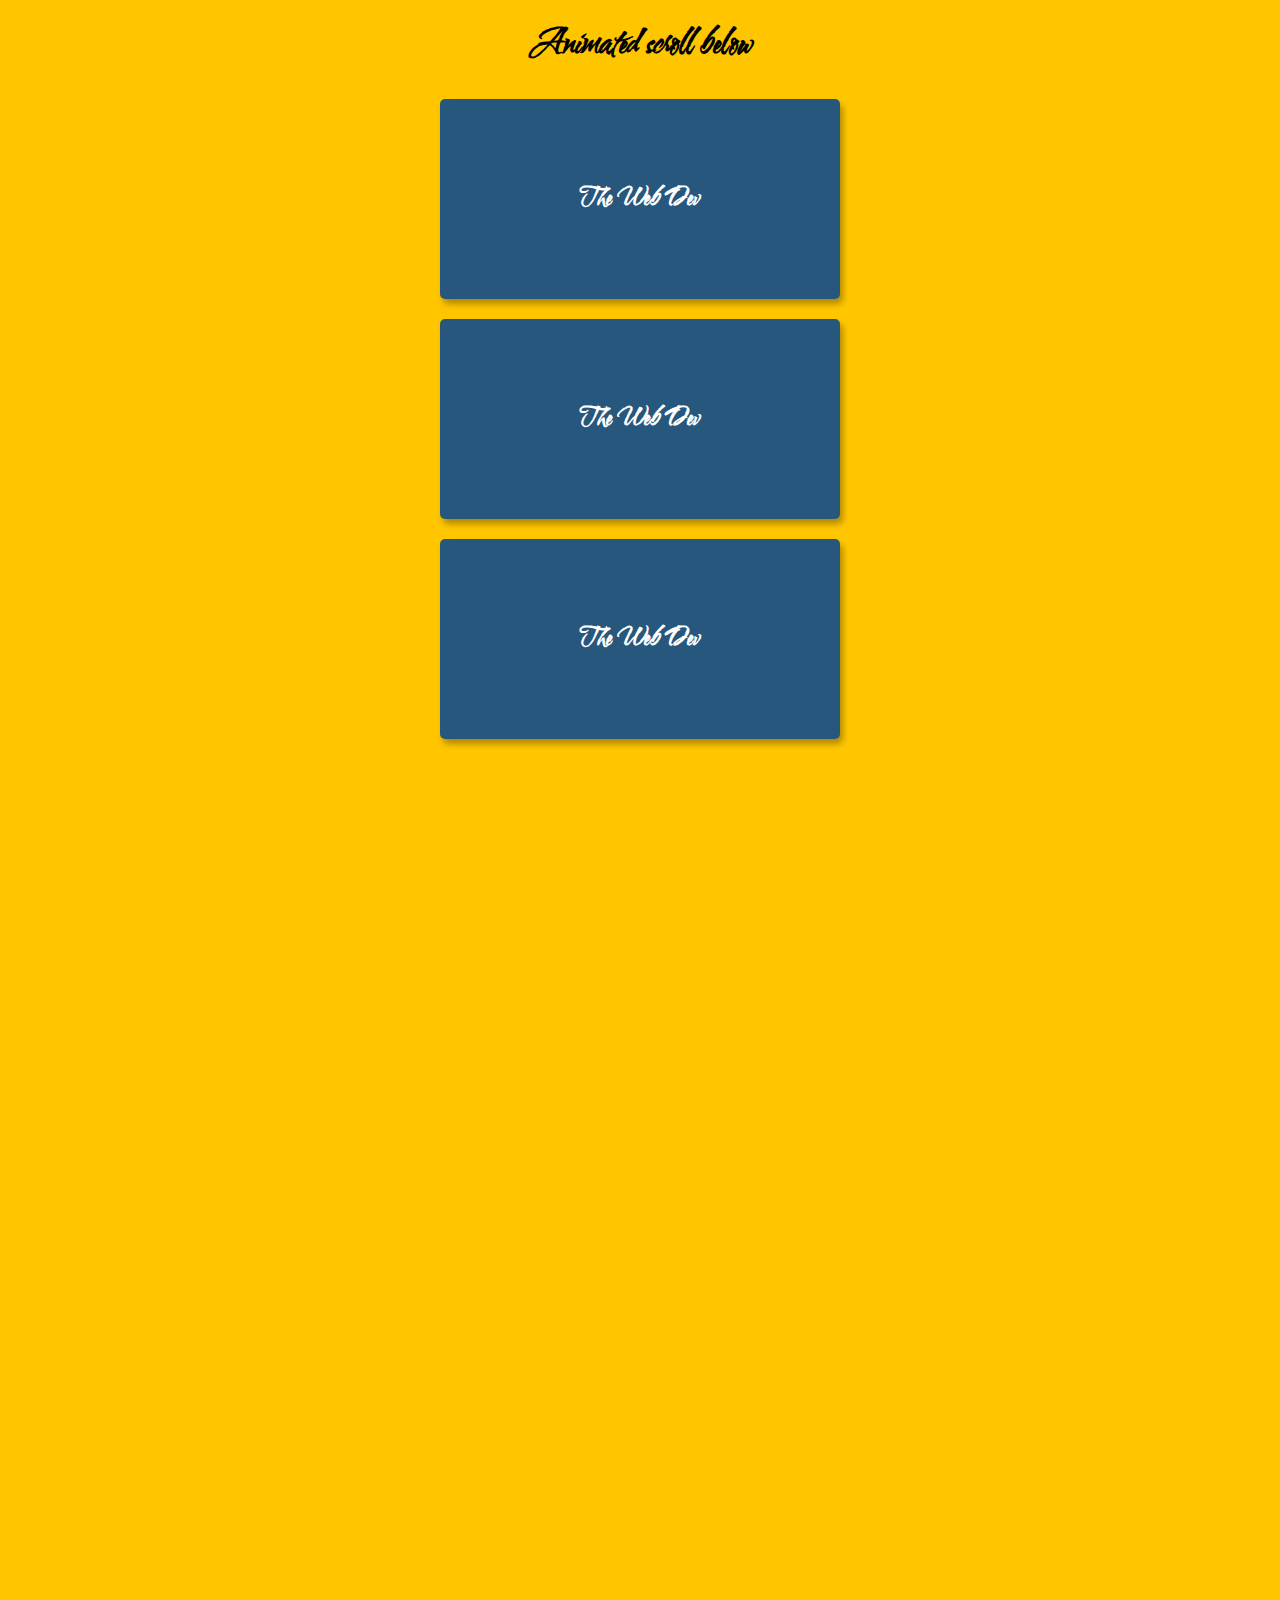
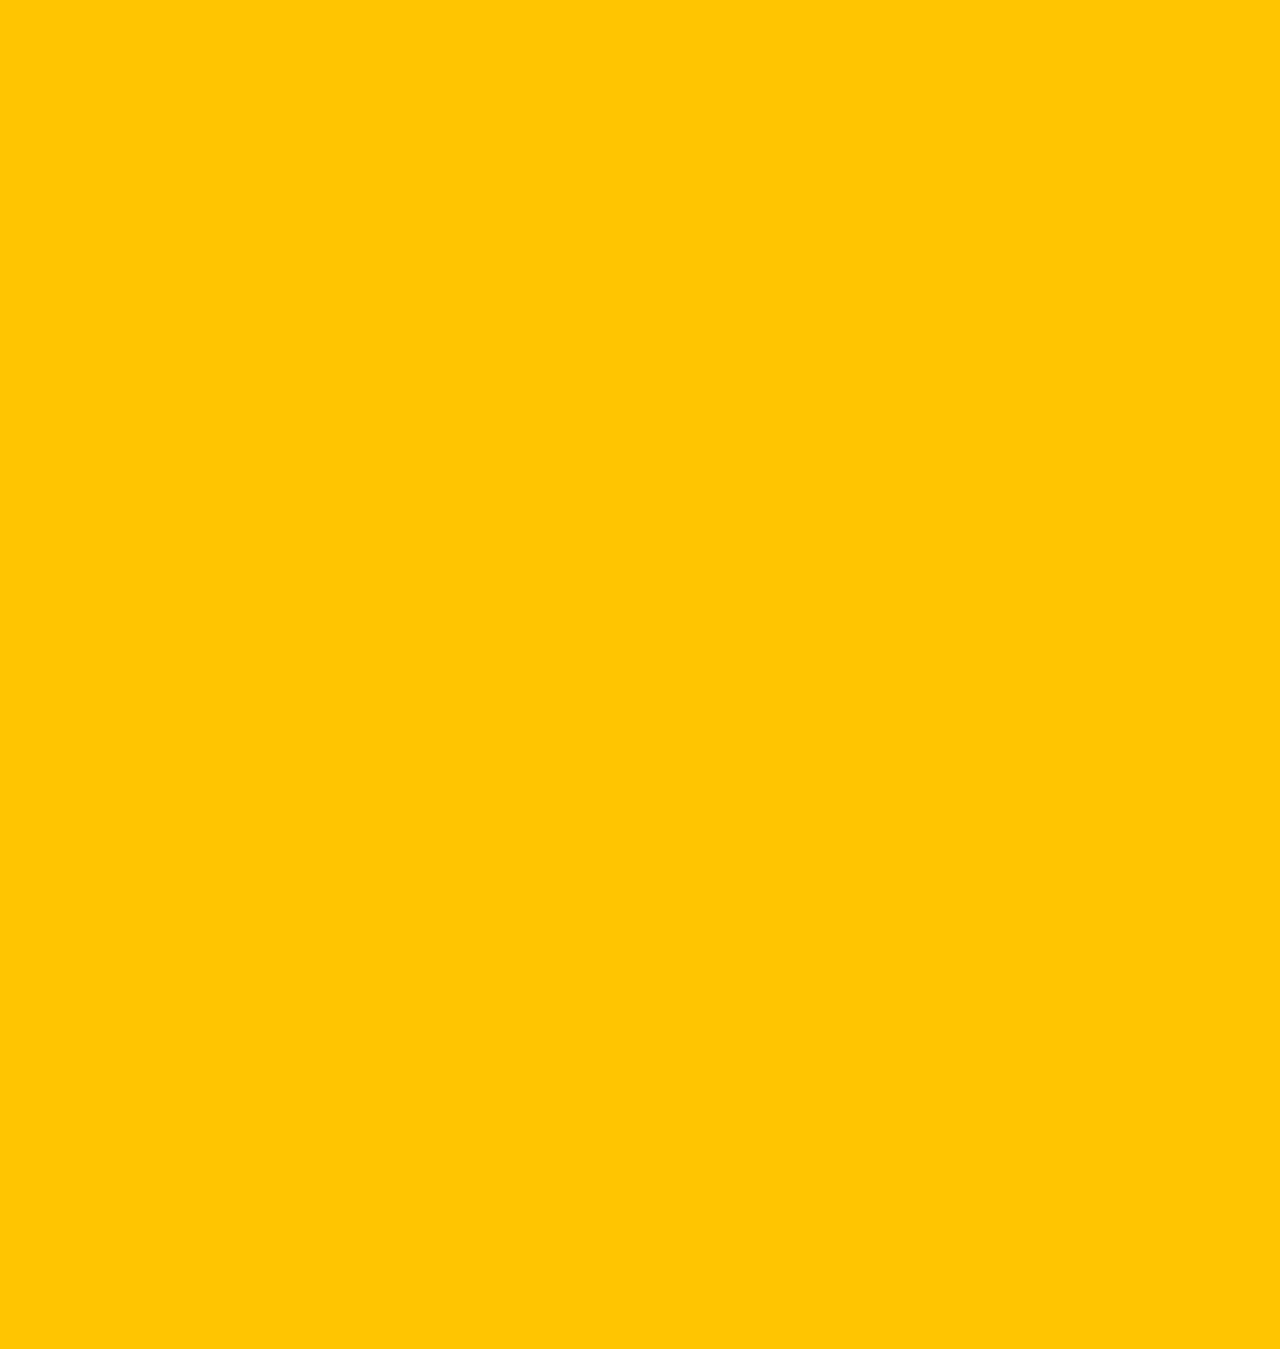
<file: 1-Animation-Scroll/index.html>
<!DOCTYPE html>
<html lang="en">
<head>
    <meta charset="UTF-8">
    <meta http-equiv="X-UA-Compatible" content="IE=edge">
    <meta name="viewport" content="width=device-width, initial-scale=1.0">
    <title>Animation Scroll</title>
    <link rel="stylesheet" href="style.css">
</head>
<body>
    <h1>Animated scroll below</h1>
    <div class="box"><h2>The Web Dev</h2></div>
    <div class="box"><h2>The Web Dev</h2></div>
    <div class="box"><h2>The Web Dev</h2></div>
    <div class="box"><h2>The Web Dev</h2></div>
    <div class="box"><h2>The Web Dev</h2></div>
    <div class="box"><h2>The Web Dev</h2></div>
    <div class="box"><h2>The Web Dev</h2></div>
    <div class="box"><h2>The Web Dev</h2></div>
    <div class="box"><h2>The Web Dev</h2></div>
    <div class="box"><h2>The Web Dev</h2></div>
    <div class="box"><h2>The Web Dev</h2></div>
    <div class="box"><h2>The Web Dev</h2></div>
    <div class="box"><h2>The Web Dev</h2></div>
    <script src="main.js"></script>
</body>
</html>
</file>
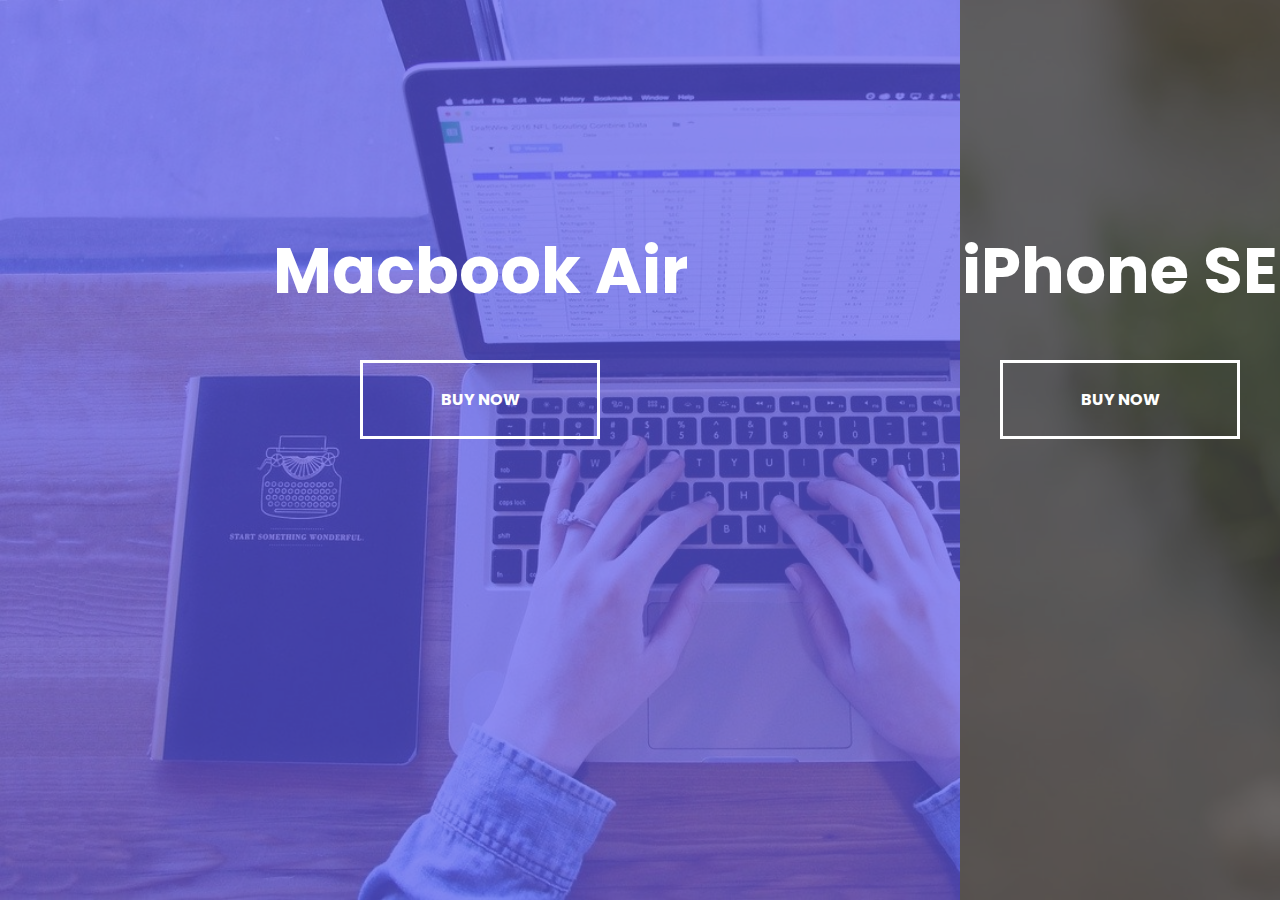
<file: 2-Landing-Split/index.html>
<!DOCTYPE html>
<html lang="en">
<head>
    <meta charset="UTF-8">
    <meta http-equiv="X-UA-Compatible" content="IE=edge">
    <meta name="viewport" content="width=device-width, initial-scale=1.0">
    <title>Landing Split</title>
    <link rel="stylesheet" href="style.css">
</head>
<body>
    <div class="container">
        <div class="box left">
            <h1>Macbook Air</h1>
            <a href="#" class="button">Buy Now</a>
        </div>
        <div class="box right">
            <h1>iPhone SE</h1>
            <a href="#" class="button">Buy Now</a>
        </div>
    </div>
    <script src="main.js"></script>
</body>
</html>
</file>
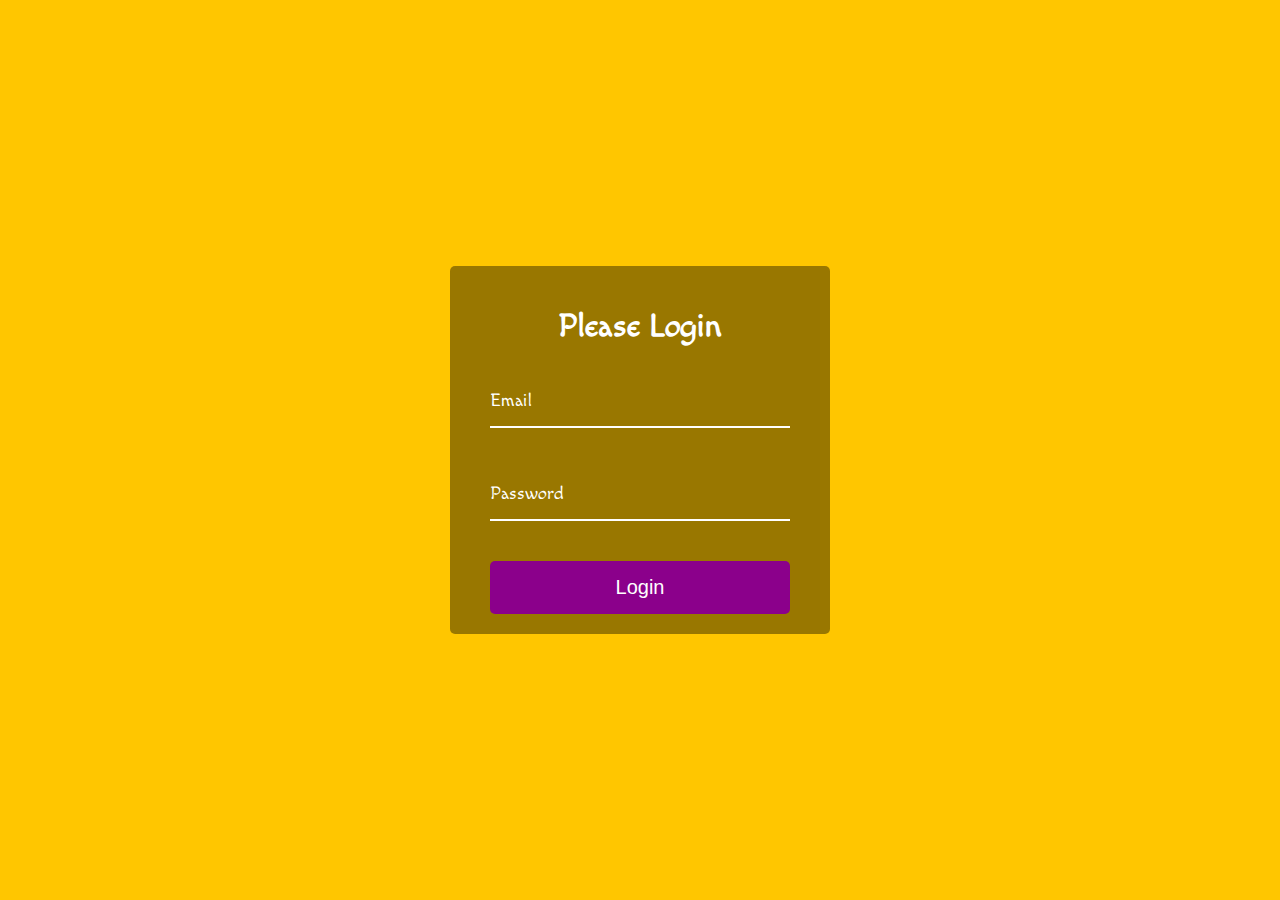
<file: 3-Form-wave/index.html>
<!DOCTYPE html>
<html lang="en">
<head>
    <meta charset="UTF-8">
    <meta http-equiv="X-UA-Compatible" content="IE=edge">
    <meta name="viewport" content="width=device-width, initial-scale=1.0">
    <title>Form Wave</title>
    <link rel="stylesheet" href="style.css">
</head>
<body>
    <div class="container">
        <h1>Please Login</h1>
        <form>
            <div class="form-control">
                <input type="text" required>
                <label>Email</label>
            </div>
            <div class="form-control">
                <input type="password" required>
                <label>Password</label>
            </div>
            <button class="btn">Login</button>
        </form>
    </div>
    <script src="main.js"></script>
</body>
</html>
</file>
<file: 1-Animation-Scroll/style.css>
@import url('https://fonts.googleapis.com/css2?family=Water+Brush&display=swap');

* {
    box-sizing: border-box;
}

body {
    background-color: #ffc600;
    font-family: 'Water Brush', Arial, Helvetica, sans-serif;
    display: flex;
    flex-direction: column;
    align-items: center;
    justify-content: center;
    margin: 0;
    overflow-x: hidden;
}

.box {
    background-color: rgb(40, 87, 125);
    color: #fff;
    display: flex;
    align-items: center;
    justify-content: center;
    width: 400px;
    height: 200px;
    margin: 10px;
    border-radius: 5px;
    box-shadow: 3px 5px 6px rgba(0, 0, 0, 0.3);
    transform: translateX(400%);
    transition: transform 0.4s ease;
}

.box:nth-of-type(even) {
    transform: translateX(-400%);
}

.box.show {
    transform: translateX(0);
}
</file>
<file: 2-Landing-Split/style.css>
@import url('https://fonts.googleapis.com/css2?family=Poppins:wght@100&display=swap');

* {
    box-sizing: border-box;
}

body {
    font-family: 'Poppins', sans-serif;
    height: 100vh;
    overflow: hidden;
    margin: 0;
}

.container {
    position: relative;
    width: 100%;
    height: 100%;
    background: darkslategray;
}

.box {
    position: absolute;
    width: 50%;
    height: 100%;
    overflow: hidden;
}

.box.left {
    left: 0;
    background: url('mac.jpg');
    background-repeat: no-repeat;
    background-size: cover;
}

.box.left::before {
    content: '';
    position: absolute;
    width: 100%;
    height: 100%;
    background-color: rgba(92, 90, 235, 0.7);
}

.box.right {
    right: 0;
    background: url('iphone.jpg');
    background-repeat: no-repeat;
    background-size: cover;
}

.box.right::before {
    content: '';
    position: absolute;
    width: 100%;
    height: 100%;
    background-color: rgba(72, 68, 68, 0.8);
}

h1 {
    font-size: 4rem;
    color: #fff;
    position: absolute;
    left: 50%;
    top: 20%;
    transform: translateX(-50%);
    white-space: nowrap;
}

.button {
    position: absolute;
    display: flex;
    align-items: center;
    justify-content: center;
    left: 50%;
    top: 40%;
    transform: translateX(-50%);
    text-decoration: none;
    color: #fff;
    border: 3px solid #fff ;
    font-size: 1rem;
    font-weight: bolder;
    text-transform: uppercase;
    width: 15rem;
    padding: 1.5rem;
}

.box.left .button:hover {
    background-color: rgba(92, 90, 235, 1);
    border-color: rgba(92, 90, 235, 1);
}

.box.right .button:hover {
    background-color: rgba(72, 68, 68, 1);
    border-color: rgba(72, 68, 68, 1);
}

.left-hover .left {
    width: 75%;
}

.left-hover .right {
    width: 25%;
}

.right-hover .right {
    width: 75%;
}

.right-hover .left {
    width: 25%;
}

.box.right,
.box.left,
.box.right::before,
.box.left::before {
    transition: all 1500ms ease-in-out;
}
</file>
<file: 3-Form-wave/style.css>
@import url('https://fonts.googleapis.com/css2?family=Macondo&display=swap');

* {
    box-sizing: border-box;
}

body {
    background-color: #ffc600;
    color: #fff;
    font-family: 'Macondo', sans-serif;
    display: flex;
    flex-direction: column;
    align-items: center;
    justify-content: center;
    height: 100vh;
    overflow: hidden;
    margin: 0;
}

.container {
    background-color: rgba(0, 0, 0, 0.4);
    padding: 20px 40px;
    border-radius: 5px;
}

.container h1 {
    text-align: center;
    margin-bottom: 30px;
}

.form-control {
    position: relative;
    margin: 20px 0 40px;
    width: 300px;
}

.form-control input {
    background-color: transparent;
    border: 0;
    border-bottom: 2px #fff solid;
    display: block;
    width: 100%;
    padding: 15px 0;
    font-size: 18px;
    color: #fff;
}

.form-control input:focus,
.form-control input:valid {
    outline: 0;
    border-bottom-color: #ffc600;
}

.btn {
    width: 100%;
    background: darkmagenta;
    padding: 15px;
    font-size: 20px;
    border: 0;
    border-radius: 5px;
    color: #fff;
}

.btn:hover {
    cursor: pointer;
    background-color: darkred;
}

.form-control label {
    position: absolute;
    top: 15px;
    left: 0;
    pointer-events: none;
}

.form-control input:focus + label span,
.form-control input:valid + label span {
    color: #ffc600;
    transform: translateY(-30px);
}

.form-control label span {
    display: inline-block;
    font-size: 18px;
    min-width: 5px;
    transition: 0.3s ease-in all;
}
</file>
